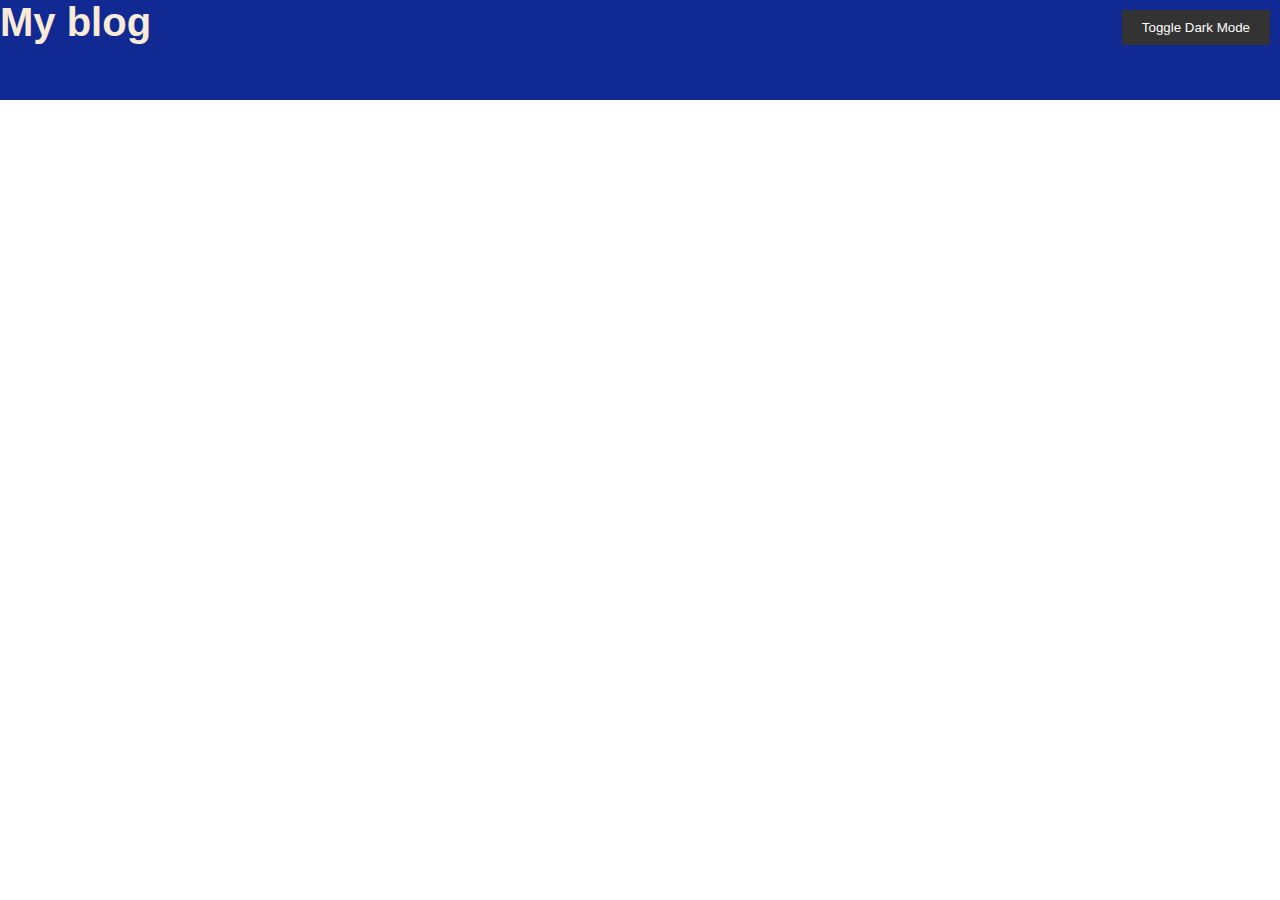
<file: blog.html>
<!-- <!DOCTYPE html>
<html lang="en">
<head>
    <meta charset="UTF-8">
    <meta name="viewport" content="width=device-width, initial-scale=1.0">
    <title>Blog Posts</title>
     <link rel="stylesheet" href="assets/css/styles.css">
    <link rel="stylesheet" href="assets/css/form.css">
</head>
<body>
    <div id="posts-page">
        <header>
            <button id="toggle-theme">Light Mode</button>
            <button id="back-button">Back</button>
        </header>
        <main>
            <h1>Blog Posts</h1>
            <div id="posts-list"></div>
        </main>
        <footer>
            <a href="https://crwportfolio.netlify.app/">Developer's Portfolio</a>
        </footer>
    </div>
    <script src="assets/js/blog.js"></script>
</body>
</html> -->
<!DOCTYPE html>
<html lang="en">
<head>
    <meta charset="UTF-8">
    <meta name="viewport" content="width=device-width, initial-scale=1.0">
    <title>Blog Page</title>
    <link rel="stylesheet" href="assets/css/blog.css">
</head>
<body>
    <header class="header">
        <h1 class="h1"> My blog</h1>
    </header>
    <section>
        <button id="darkModeToggle">Toggle Dark Mode</button>
    </section>
   <main class="main">
    <section id="submissionsContainer">
      <!-- Blog post submissions will be dynamically added here -->
    </section>

  </main>
<script src="assets/js/blog.js"></script>  
</body>
</html>
</file>
<file: assets/css/styles.css>
/* body {
    font-family: Arial, sans-serif;
    margin: 0;
    padding: 0;
    background-color: white;
    color: black;
}

.error {
    color: red;
}

.dark-mode {
    background-color: black;
    color: white;
}

header {
    display: flex;
    justify-content: space-between;
    padding: 1rem;
    background-color: #f0f0f0;
}

footer {
    text-align: center;
    padding: 1rem;
    background-color: #f0f0f0;
}

#landing-page {
    display: flex;
    justify-content: space-between;
}

#content-area {
    width: 60%; /* adjust as needed */
/* }

#image-area {
    width: 40%; /* adjust as needed */
/* } */
</file>
<file: assets/css/form.css>
*{
    margin: 0;
    font-family: 'Helvetica Neue', Helvetica, Arial, sans-serif;
    padding: 0;
}
.header{
 display: flex;
 text-align: center;
 justify-content: center;
 width: auto;
 height: 100px;
 background-color: white;
}


.right{
    margin-left: 1000px;
    margin-top: 200px;
}
h2{
    padding: 25px;
}
img{
    float: left;
    margin: 0 20px 20px 0;
    justify-content: center;
}
button {
    background-color: #112993;
    border-radius: 8px;
    color: #fff;
    cursor: pointer;
    font-size: 1.2em;
    letter-spacing: 0.21px;
    line-height: 16px;
    max-width: 255px;
    padding: 20px 52px;
    text-align: center;
    transition-duration: 0.15s;
    transition-property: background-color;
    transition-timing-function: linear;
    margin: 0.6em auto;
    display: block;
  }
.text-box{
    padding: 0;
height: 30px;
position: relative;
left: 0;
outline: none;
border: 1px solid #cdcdcd;
border-color: rgba(0, 0, 0, .15);
background-color: white;
font-size: 16px;
margin: 10px;
}
label{
    padding: 50px;
    margin: 25px;
}
@media only screen and (max-width: 800px) {
    .card {
      width: 80vw;
    }
}
/* Style for the form container */
.form-container {
    max-width: none;
    margin: 0 auto;
    padding: 20px;
    background: #f4f4f4;
    border-radius: 5px;
  }
  
  /* Style for form inputs */
  input[type="text"],
  textarea {
    width: 100%;
    padding: 10px;
    margin: 8px 0;
    display: inline-block;
    border: 1px solid #ccc;
    border-radius: 4px;
  }
  
  /* Style for submit button */
  input[type="submit"] {
      background-color: #4CAF50;
      color: white;
      padding: 14px 20px;
      margin: auto;
      border: none;
      border-radius: 4px;
      cursor: pointer;
  
  }
  
  input[type="submit"]:hover {
      background-color:#45a049;
  
  }
  #darkModeToggle {
    position: fixed;
    top: 10px; 
    right: 10px; 
    z-index: 1000; 
    background-color: #333;
    color: #fff;
    padding: 10px 20px;
    border: none;
    cursor: pointer;
 }
 
 
 #darkModeToggle:hover {
   background-color: #555;
 }
 .dark-mode .header, .dark-mode header > h1, .dark-mode .submission { 
    background-color:black;
    color:white;
}


.dark-mode {
  background-color: #222;
  color: #fff; /
}
</file>
<file: assets/css/blog.css>
* {
    margin: 0;
    padding: 0;
    font-family: 'Helvetica Neue', Helvetica, Arial, sans-serif;
 }
 
 
 .header {
    position: fixed;
    top: 0;
    left: 0;
    width: 100%;
    height: 100px;
    background-color: #112993;
    color: antiquewhite;
 }
 
 
 #darkModeToggle {
    position: fixed;
    top: 10px; /* Adjust as per your design */
    right: 10px; /* Adjust as per your design */
    z-index: 1000; /* Ensure it's above other content */
    background-color: #333;
    color: #fff;
    padding: 10px 20px;
    border: none;
    cursor: pointer;
 }
 
 
 #darkModeToggle:hover {
   background-color: #555;
 }
 
 
 /* Adjust padding-top to accommodate the button */
 .main {
   display:flex ;
   justify-content:start ;
   align-items:flex-start ;
   height :calc(100vh - 100px); /* Viewport height minus header height */
   padding-top :100px ; /* Height of the header */
 }
 
 
 .section {
    margin: 0;
 }
 
 
 
 
 .container {
    text-align: center; /* Center align text */
 }
 
 
 h1 {
    font-size: 2.5rem; /* Adjust heading size */
 }
 
 
 p {
    font-size: 1.2rem; /* Adjust paragraph size */
    color:#666; /* Paragraph color */
 }
 
 
 a {
   display:inline-block;
   margin-top :20px;
   padding :10px,20px ;
   background-color :#007bff ;
   color:white ;
 }
 
 
 .form-container {
   max-width :400px ;
   margin :0 auto ;
   padding :20px ;
   background:#f4f4f4 ;
 }
 
 
 input[type="text"],
 textarea {
   width:100% ;
   padding :10px ;
   margin :8px ,0 ;
   display:inline-block ;
   border :1px solid #ccc ;
   border-radius :4px ;
 }
 
 
 label {
     display:block ;
     text-align:left ;
     margin-bottom :5px ;
 }
 
 
 .submission {
     border:1px solid #ccc ;
     padding :10px ;
     margin-bottom :10px ;
     width: calc(100% - 20px);
 }
 
 
 .submission p {
      word-wrap: break-word;
 }
 
 
 .dark-mode .header, .dark-mode header > h1, .dark-mode .submission { 
      background-color:black;
      color:white;
 }
 
 
 .dark-mode {
    background-color: #222;
    color: #fff; /
 }
</file>
